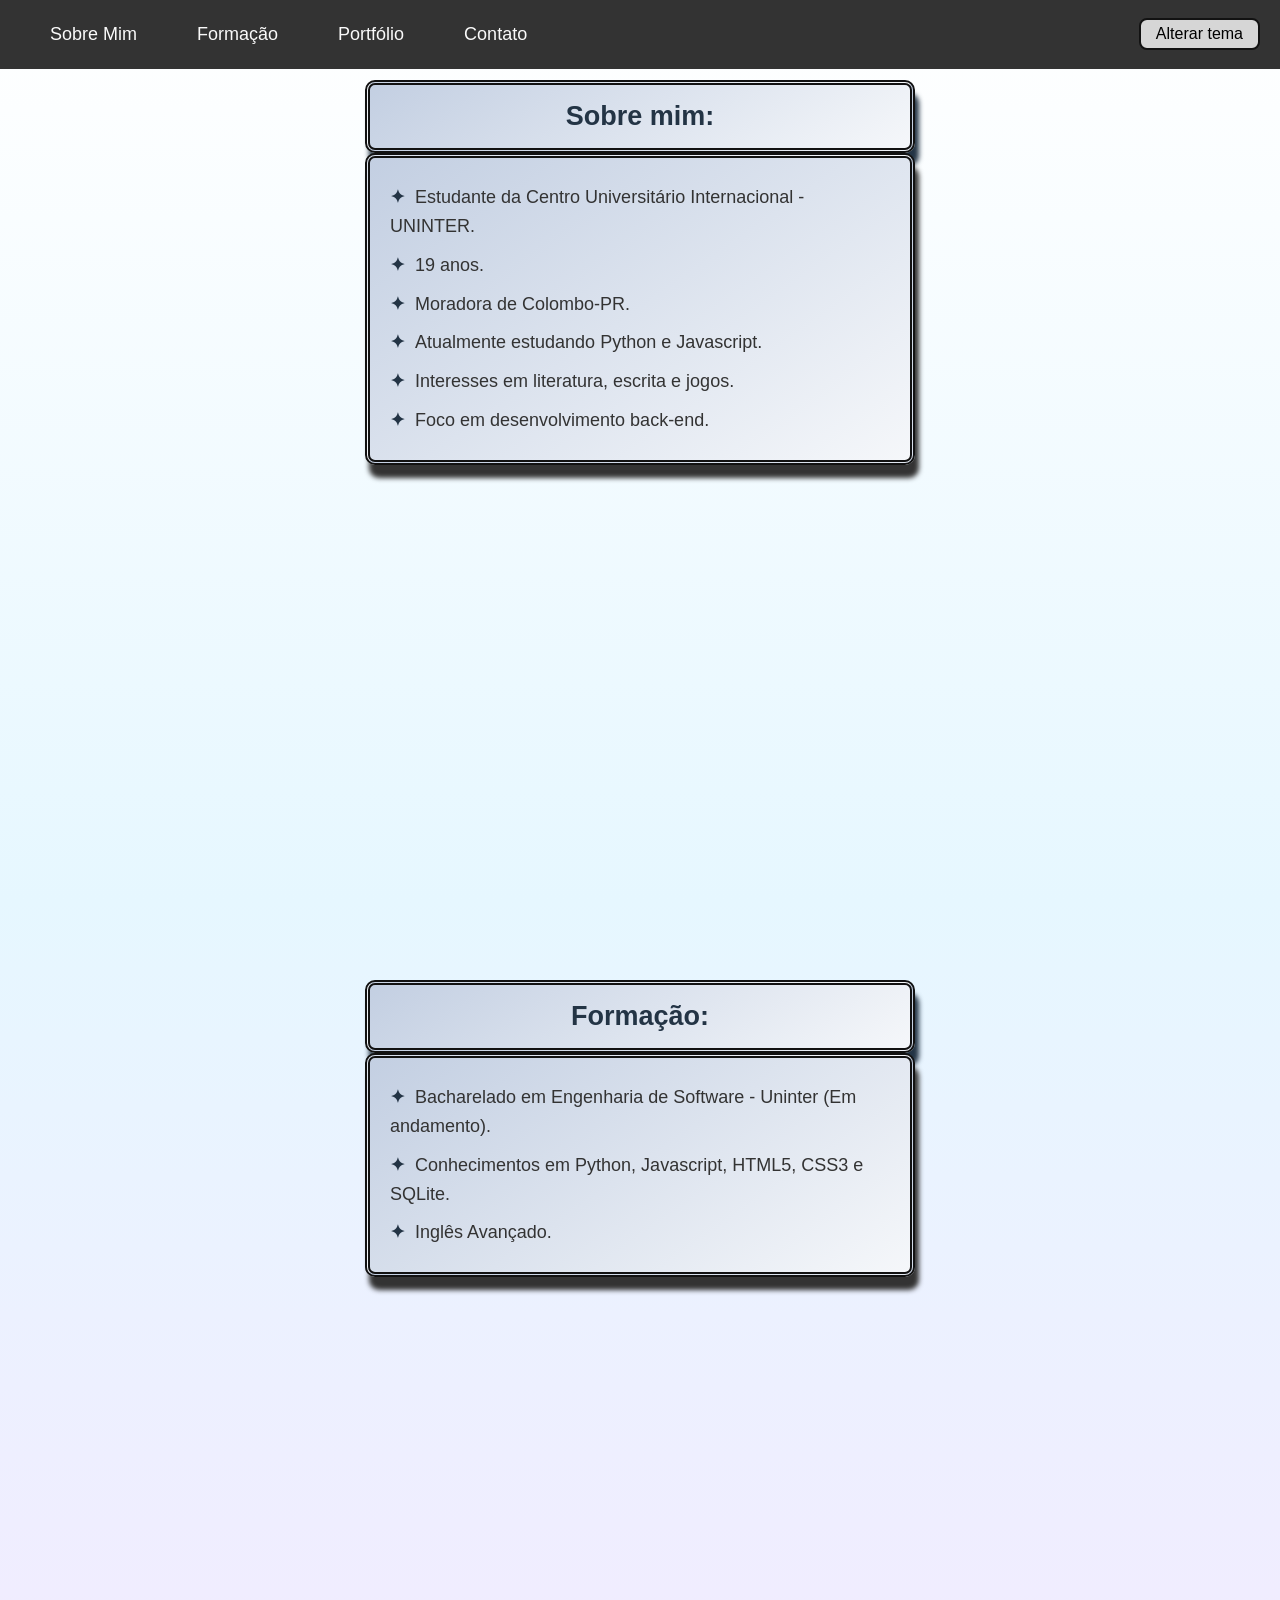
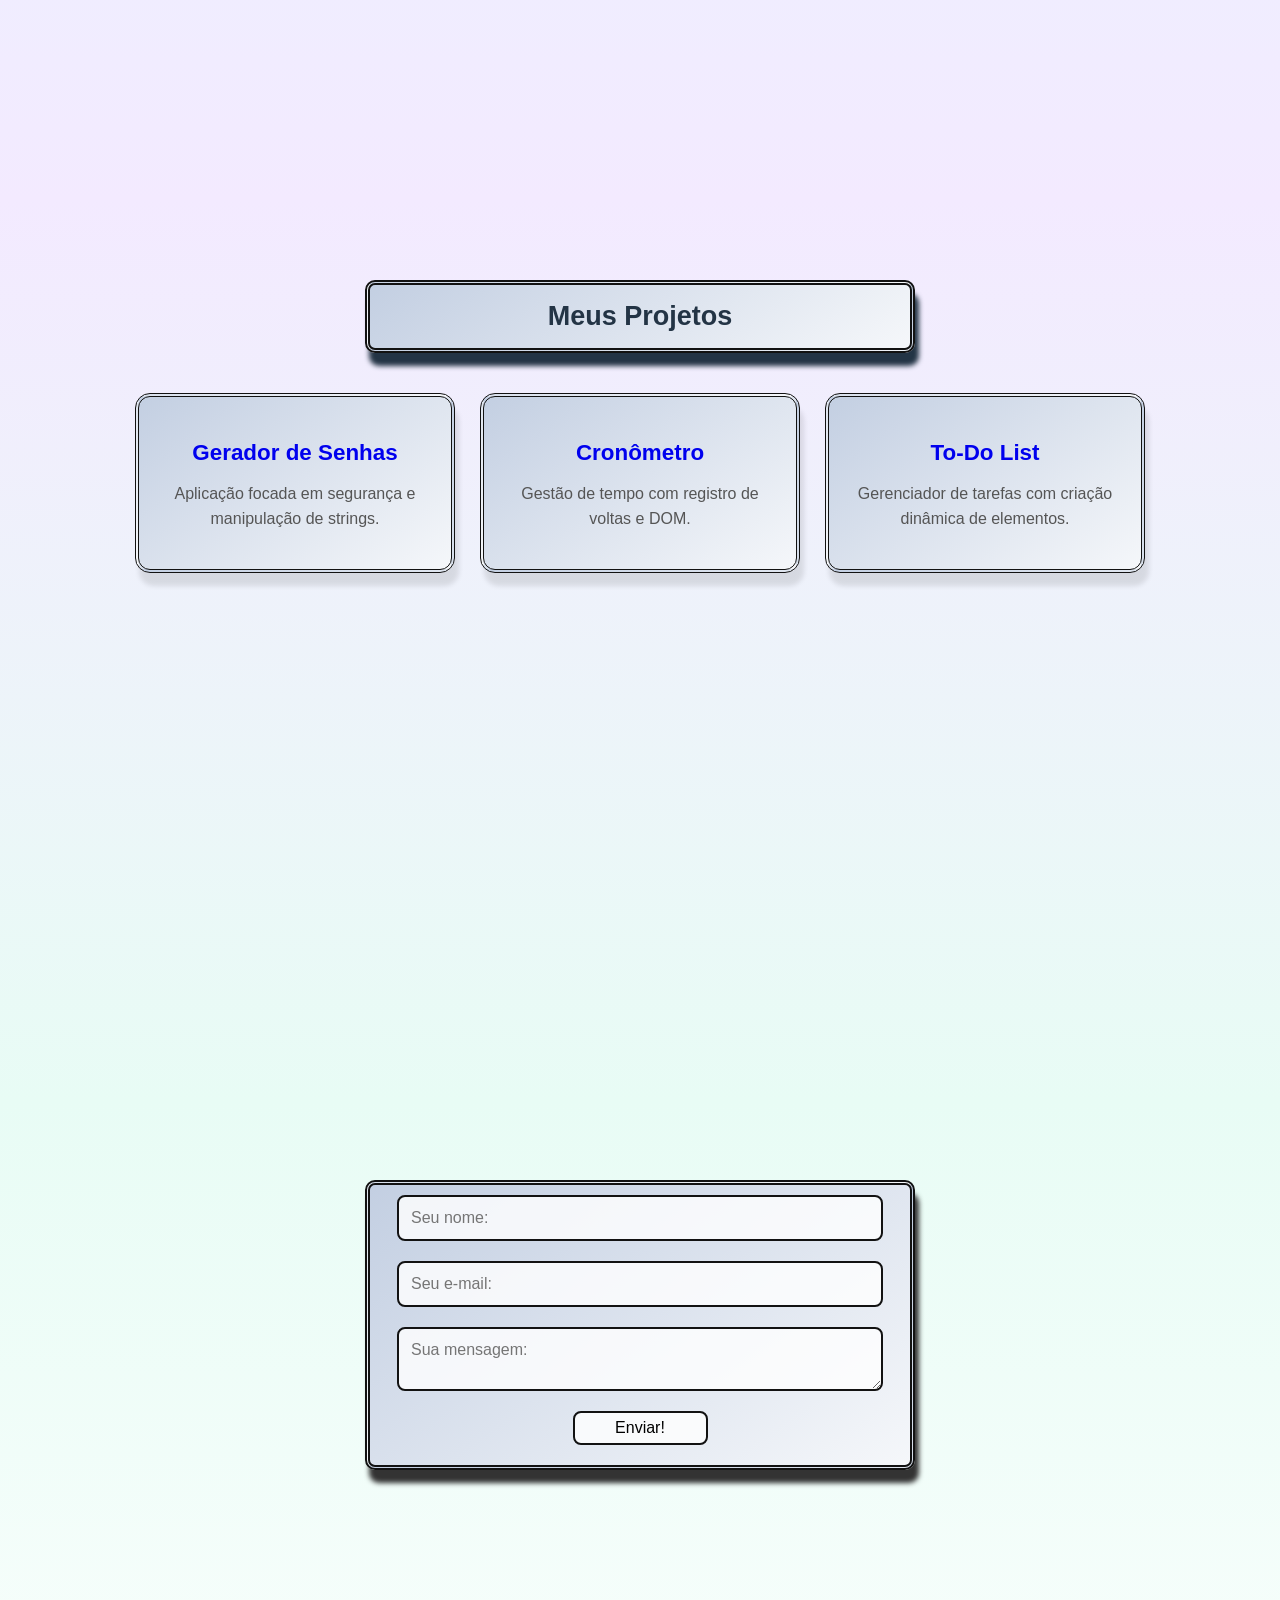
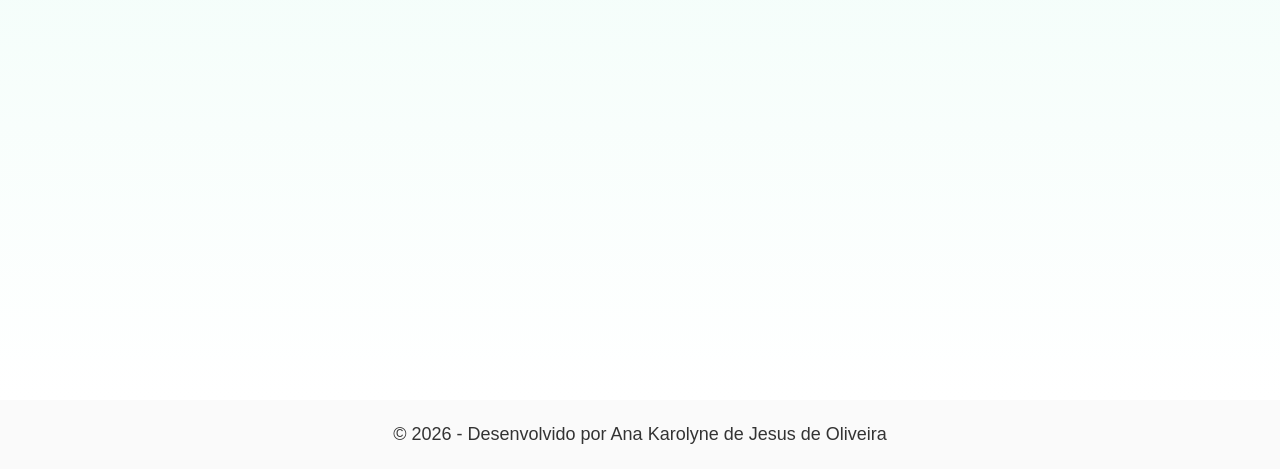
<file: index.html>
<!DOCTYPE html>
<html lang="pt-BR">

<head>
    <meta charset="UTF-8">
    <meta name="viewport" content="width=device-width, initial-scale=1.0">
    <title>Portfólio</title>
    <!--link pro css-->
    <link rel="stylesheet" href="style.css">
</head>

<body>
    <!--Menu e links rápidos-->
    <nav>
        <button id="menuMobile">☰ Menu</button>
        <div id="linksMenu">
            <a href="#sobreMim">Sobre Mim</a>
            <a href="#formacao">Formação</a>
            <a href="#portfolio">Portfólio</a>
            <a href="#contato">Contato</a>
        </div>
        <button id="tema_escuro">Alterar tema</button>
    </nav>

    <!--1:Informações pessoais, hobbies, apresentação.-->
    <section id="sobreMim">
        <h2>Sobre mim:</h2>
        <!--Lista de hobbies, infos pessoais e gostos.-->
        <ul>
            <li>Estudante da Centro Universitário Internacional - UNINTER.</li>
            <li>19 anos.</li>
            <li>Moradora de Colombo-PR.</li>
            <li>Atualmente estudando Python e Javascript.</li>
            <li>Interesses em literatura, escrita e jogos.</li>
            <li>Foco em desenvolvimento back-end.</li>
        </ul>
    </section>

    <!--2:Cursos, idiomas, formação educacional mais recente.-->
    <section id="formacao">
        <h2>Formação:</h2>
        <!--lista de cursos//faculdade-->
        <ul>
            <li>Bacharelado em Engenharia de Software - Uninter (Em andamento).</li>
            <li>Conhecimentos em Python, Javascript, HTML5, CSS3 e SQLite.</li>
            <li>Inglês Avançado.</li>
        </ul>
    </section>

    <!--3:links de trabalhos realizados, projetos pessoais.-->
    <section id="portfolio">
        <h2>Meus Projetos</h2>
        <div class="container-projetos">
            <a href="https://github.com/Anakjo/Gerador-de-senhas.git" target="_blank" class="card-projeto">
                <h3>Gerador de Senhas</h3>
                <p>Aplicação focada em segurança e manipulação de strings.</p>
            </a>
            <a href="https://github.com/Anakjo/Cronometro-digital.git" target="_blank" class="card-projeto">
                <h3>Cronômetro</h3>
                <p>Gestão de tempo com registro de voltas e DOM.</p>
            </a>
            <a href="https://github.com/Anakjo/to-do-list.git" target="_blank" class="card-projeto">
                <h3>To-Do List</h3>
                <p>Gerenciador de tarefas com criação dinâmica de elementos.</p>
            </a>
        </div>
    </section>

    <!--4:Formulário: nome, e-mail, mensagem.-->
    <section id="contato">
        <form action="" id="formulario">
            <input type="text" id="nome" placeholder="Seu nome:">
            <input type="email" id="email" placeholder="Seu e-mail:">
            <textarea id="mensagem" placeholder="Sua mensagem:"></textarea>
            <button id="enviar" type="submit">Enviar!</button>
        </form>
    </section>

    <footer>
        <p>© 2026 - Desenvolvido por Ana Karolyne de Jesus de Oliveira</p>
    </footer>

    <!--link com js-->
    <script src="script.js"></script>
</body>
</file>
<file: style.css>
* {
    margin: 0;
    padding: 0;
    box-sizing: border-box;
}

html {
    scroll-behavior: smooth;
    /*não pula muito rápido de uma seção para a outra*/
}

/*Estilização do modo claro na alternância de tema*/
body {
    font-family: sans-serif;
    font-size: 18px;
    line-height: 1.6;
    background-color: #fafafa;
    color: #333;
}

/*Estilização da manipulação de estado para alternância de tema, modo escuro (Dark Mode)*/
body.modo-escuro {
    background-color: #121212 !important;
    background-image: none !important;
    /*remove o degradê claro */
    color: #fafafa !important;
}

body.modo-escuro section {
    background: #121212 !important;
    /*não fica o degradê do modo claro*/
}

/*Ajusta os textos das listas e h2 no modo escuro*/
body.modo-escuro h2, 
body.modo-escuro ul, 
body.modo-escuro form, 
body.modo-escuro .card-projeto {
    background: #1e1e1e !important;
    color: #fafafa !important;
    border-color: #444 !important;
    box-shadow: 4px 13px 5px rgba(0,0,0,0.5) !important;
}

body.modo-escuro .container-projetos {
    background: transparent !important;
}

/*Ajusta o formulário no modo escuro*/
body.modo-escuro input,
body.modo-escuro textarea {
    background-color: #333 !important;
    color: white !important;
    border-color: #555 !important;
}

/*menu*/
nav {
    position: fixed;
    width: 100%;
    top: 0%;
    background-color: #333;
    padding: 10px 20px;
    z-index: 9999;
    /*pra não clipar com os box debaixo no scroll*/
    display: flex;
    justify-content: space-between;
    align-items: center;
}

#menuMobile {
    display: none;
}

#linksMenu {
    display: flex;
}

nav a {
    color: #fafafa;
    /*letras dos links no menu*/
    margin: 0 10px;
    text-align: center;
    padding: 10px 20px;
    text-decoration: none;
}

nav button {
    /*botão de alterar tema*/
    width: auto;
    padding: 5px 15px;
    cursor: pointer;
    margin-left: 20px;
    border: 2px solid #121212;
    border-radius: 8px;
    background-color: rgba(255, 255, 255, 0.8);
    font-family: sans-serif;
    font-size: 16px;
}

nav button:active {
    /*clique do botão*/
    transform: scale(0.95);
    background-color: #f0f4f3;
}

/* Ajuste no Modo Escuro para o menu */
body.modo-escuro nav { background-color: #fafafa; }
body.modo-escuro .menu-links { background-color: #fafafa; }
body.modo-escuro .menu-links a { color: #333; }
body.modo-escuro .btn-nav { background: #eee; color: #333; border-color: #333; }

/*menu estulizado durante o modo escuro*/
body.modo-escuro nav {
    background-color: #fafafa;
}

body.modo-escuro nav a {
    color: #333;
}

/*separar seções*/
section {
    min-height: 100vh;
    /*100% da tela */
    padding: 80px 20px
        /*desguda o topo e laterais*/
}

/*primeira section*/
#sobreMim {
    text-align: center;
    /*centralizado*/
    margin: auto;
    padding: 80px 0;
    background: linear-gradient(to bottom, #ffffff, #e6f7ff);
}

#sobreMim h2,
#sobreMim ul {
    display: block;
    margin: auto;
    width: 90%;
    /*para não cortar no celular/tablet*/
    max-width: 550px;
    /*a largura de pc*/
    border: 5px #121212 double;
    border-radius: 10px;
    /*border definido e deixando ambos com mesma largura horizontal*/
    background: linear-gradient(-35deg, #f5f7fa 0%, #c3cfe2 100%);
    box-shadow: 4px 13px 5px;
    /*background chamativo*/
    transition: all 0.3s ease;
    /*animação do mouse, suave*/
}

/*animação ao passar o mouse*/
#sobreMim h2:hover,
#sobreMim ul:hover {
    transform: translateY(-5px);
}

#sobreMim h2 {
    padding: 10px 20px;
    color: #233445;
}

#sobreMim ul {
    list-style-type: none;
    /*retira bolinhas da lista*/
    padding: 20px;
}

/*simbolo antes da lista*/
#sobreMim ul li {
    text-align: left;
    padding: 5px 0;
}

#sobreMim ul li::before {
    content: "✦";
    color: #233445;
    margin-right: 10px;
    font-weight: bold;
    display: inline-block;
}

/*section 2*/
#formacao {
    text-align: center;
    margin: auto;
    background: linear-gradient(to bottom, #e6f7ff, #f3eaff);
}

#formacao h2,
#formacao ul {
    display: block;
    margin: auto;
    width: 90%;
    max-width: 550px;
    border: 5px #121212 double;
    border-radius: 10px;
    /*border definido e deixando ambos com mesma largura horizontal*/
    background: linear-gradient(-35deg, #f5f7fa 0%, #c3cfe2 100%);
    box-shadow: 4px 13px 5px;
    /*background chamativo*/
    transition: all 0.3s ease;
    /*animação do mouse, suave*/
}

/*animação ao passar o mouse*/
#formacao h2:hover,
#formacao ul:hover {
    transform: translateY(-5px);
}

#formacao h2 {
    padding: 10px 20px;
    color: #233445;
}

#formacao ul {
    list-style-type: none;
    /*retira bolinhas da lista*/
    padding: 20px;
}

/*simbolo antes da lista*/
#formacao ul li {
    text-align: left;
    padding: 5px 0;
}

#formacao ul li::before {
    content: "✦";
    color: #233445;
    margin-right: 10px;
    font-weight: bold;
    display: inline-block;
}

/*section 3*/
#portfolio {
    text-align: center;
    margin: auto;
    background: linear-gradient(to bottom, #f3eaff, #e8fcf5);
}

#portfolio h2 {
    padding: 10px 20px;
    color: #233445;
    display: block;
    margin: auto;
    width: 90%;
    max-width: 550px;
    border: 5px #121212 double;
    border-radius: 10px;
    /*border definido*/
    background: linear-gradient(-35deg, #f5f7fa 0%, #c3cfe2 100%);
    box-shadow: 4px 13px 5px;
    /*background chamativo*/
}

/*Container dos 3 projetos*/
.container-projetos {
    display: flex;
    flex-wrap: wrap;
    /*Faz quebrar a linha no celular*/
    justify-content: center;
    gap: 25px;
    padding: 40px 20px;
}

/*Estilização de cada "Card" de projeto*/
.card-projeto {
    text-decoration: none;
    background: linear-gradient(-35deg, #f5f7fa 0%, #c3cfe2 100%);
    border: 4px #121212 double;
    border-radius: 15px;
    padding: 25px;
    width: 100%;
    /*No celular ocupa tudo*/
    max-width: 320px;
    /*No PC ela para de crescer*/
    min-height: 180px;
    /*Garante que todas tenham a mesma altura*/
    display: flex;
    flex-direction: column;
    justify-content: center;
    align-items: center;
    text-align: center;
    box-shadow: 4px 13px 5px rgba(0, 0, 0, 0.1);
    transition: transform 0.3s ease, box-shadow 0.3s ease;
}

.card-projeto h3 {
    margin-bottom: 10px;
    font-size: 1.4rem;
}

.card-projeto p {
    font-size: 1rem;
    color: #555;
}

/*Efeito ao passar o mouse (Hover)*/
.card-projeto:hover {
    transform: translateY(-10px);
    box-shadow: 4px 15px 20px rgba(0, 0, 0, 0.2);
    border-color: #686de0;
}

body.modo-escuro h2, 
body.modo-escuro ul, 
body.modo-escuro form, 
body.modo-escuro .card-projeto {
    background: #1e1e1e !important;
    color: #fafafa !important;
    border-color: #444 !important;
    box-shadow: 4px 13px 5px rgba(0,0,0,0.5) !important;
}


body.modo-escuro .container-projetos {
    background: transparent!important;
    background-image: none !important;
    border: none !important;
    box-shadow: none !important;
}

/*section 4*/
#contato {
    text-align: center;
    margin: auto;
    background: linear-gradient(to bottom, #e8fcf5, #ffffff);
    ;
}

#contato form {
    /*border estilo*/
    display: block;
    margin: auto;
    width: 90%;
    max-width: 550px;
    border: 5px #121212 double;
    border-radius: 10px;
    /*border definido e deixando ambos com mesma largura horizontal*/
    background: linear-gradient(-35deg, #f5f7fa 0%, #c3cfe2 100%);
    box-shadow: 4px 13px 5px;
    /*background chamativo*/
}

#contato input[type="text"],
#contato input[type="email"],
#contato textarea {
    width: 90%;
    padding: 12px;
    border: 2px solid #121212;
    border-radius: 8px;
    background-color: rgba(255, 255, 255, 0.8);
    font-family: sans-serif;
    font-size: 16px;
    margin-bottom: 15px;
    outline: none;
    display: block;
    margin: 10px auto 20px auto;
}

#contato button[type="submit"] {
    width: 25%;
    padding: 6px;
    border: 2px solid #121212;
    border-radius: 8px;
    background-color: rgba(255, 255, 255, 0.8);
    font-family: sans-serif;
    font-size: 16px;
    margin-bottom: 15px;
    outline: none;
    display: block;
    margin: 10px auto 20px auto;
}

/*feedback do click do botão*/
#contato button[type="submit"]:active {
    transform: scale(0.95);
    background-color: #f0f4f3;
}

#contato button[type="submit"]:hover {
    cursor: pointer;
}

/*footer simples*/
footer {
    padding: 20px 0;
    text-align: center;
}

@media (max-width: 600px) {
    #menuMobile {
        display: block;} /* Mostra o botão ☰ */

    #linksMenu {
        display: none;
        flex-direction: column;
        position: absolute;
        top: 60px;
        left: 0;
        width: 100%;
        background-color: #333;
    }

    #linksMenu.ativo {
        display: flex; /*mostra os links quando você clica*/
    }
}
</file>
